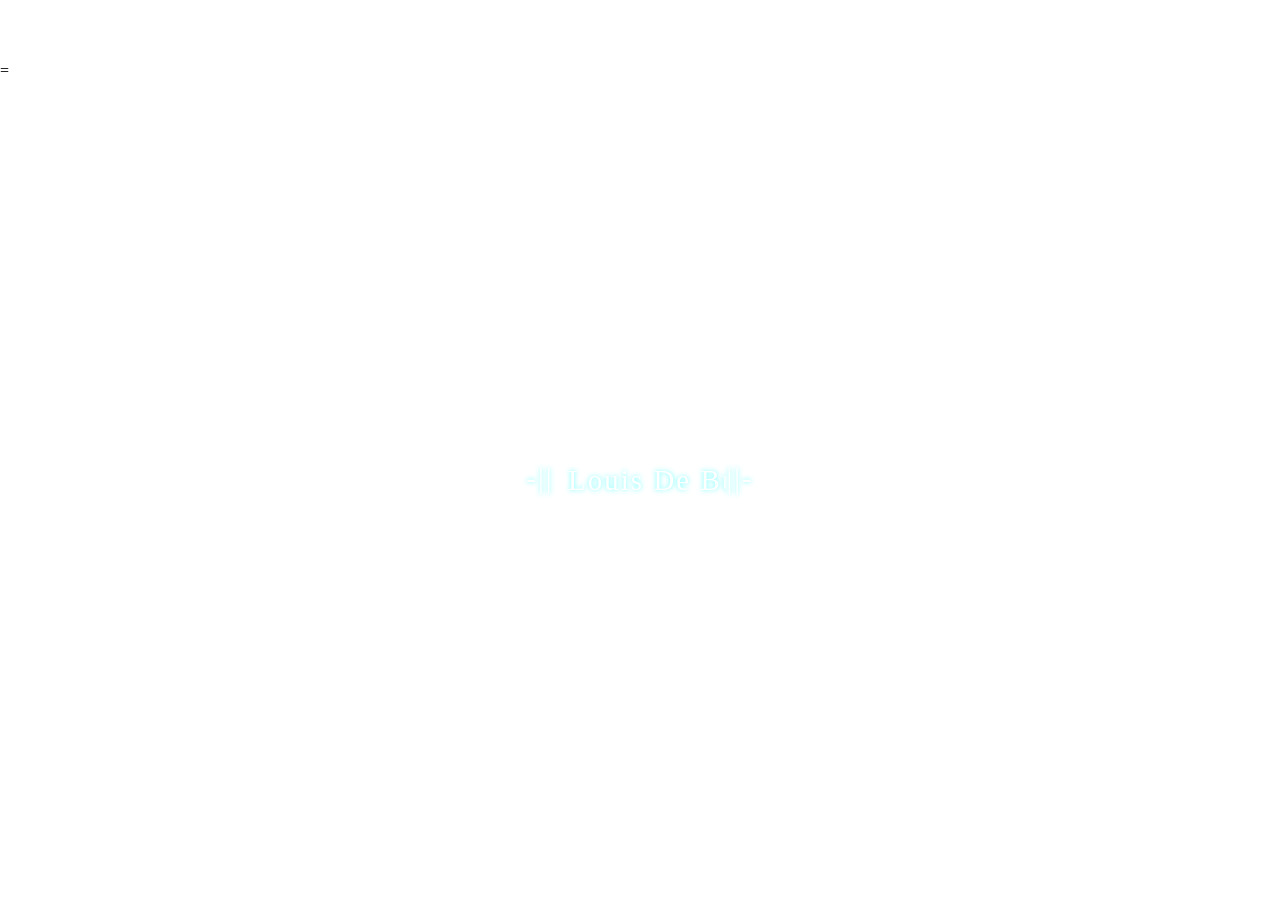
<file: index.html>
<!DOCTYPE html>
<html lang="en">
<head>
    <meta charset="UTF-8">
    <meta name="viewport" content="width=device-width, initial-scale=1.0">
    <link rel="preload" href="EthnocentricRg.otf" as="font" type="font/otf" crossorigin="anonymous">
    <link rel="stylesheet" href="style.css">


    <title>Louis De Buf </title>
    <style >

        </style>
</head>
<body>
    <h1 class="title">-||<span class="animatedTitle">Louis De Buf</span>||-</h1>=
    <h1 class="fakeshadow">-<span class="animatedfakeshadow">Louis De Buf</span>-</h1>

    <video class="video-bg" autoplay muted loop playsinline></video>
    <script src="script.js" type="module">


    </script>

</body>

</html>
</file>
<file: style.css>
*{
    margin: 0px;
    padding: 0px;
    box-sizing: border-box;
}
h1{
    position: relative;
}
body, html {
    height: 100%;
    margin: 0;
    padding:0;
    overflow: hidden;
}
video{
    position:fixed;
    top:0;
    left:0;
    width:100%;
    height:100%;
    object-fit: cover  ;
    z-index: -1;
}

.title {

    transform: translateY(100%);

    font-size: 1.8em;
    font-family: ethnocentricRg;
    letter-spacing: 2.1px;
    font-weight: lighter;
    text-shadow:
            0 0 5px #6ff,
            0 0 10px #fff;

    animation-name: fadeinmain,loadmove,lightflickr,movetocorner;
    animation-duration: 1s, 1s, 5s,2s;
    animation-timing-function: ease-in-out, ease-in-out, linear,ease-in-out;
    animation-delay: 0s, 0.6s, 3s,3s;
    animation-iteration-count: 1, 1, infinite,1;
    animation-fill-mode: forwards, forwards, none,forwards;


    position: relative;
    z-index: 2;
    color: white;
    text-align: center;
    top:50%;
    left: 0%;

}
.fakeshadow
{
    font-size: 1.5em;
    font-family: ethnocentricRg;

    letter-spacing: 2px;
    font-weight: lighter;
    position: relative;
    z-index: 1;
    color: white;
    text-align: center;

    top:55%;
    left: 0%;

    color : rgba(255,255,255,0);
    text-shadow:
            0 3em 20px rgba(255,255,255,0.6);
    animation-name: fadeinmain,lightflickr;
    animation-duration: 1s,  5s;
    animation-timing-function: ease-in-out, linear;
    animation-delay: 0s,  3s;
    animation-iteration-count: 1,  infinite;
    animation-fill-mode: forwards,  none;

}

.animatedTitle{
    display: inline-block;
    overflow: hidden;
    white-space: nowrap;
    vertical-align: middle;
    padding-right: .5em;
    padding-top: .5em;
    padding-bottom: .5em;
    padding-left: .5em;

    animation: typetitle .6s steps(14, end) forwards;



}
@keyframes gone {


}
@font-face {
    font-family: "ethnocentricRg";
    src:url('https://raw.githubusercontent.com/louisdb-brain/portfoliosite/master/EthnocentricRgIt.otf') format('opentype');
    font-weight: 50;
    font-style: normal;

}

@keyframes fadeinmain {

    from {opacity: 0;}
    to{opacity: 1;}

}
@keyframes lightflickr{
    0%{opacity: 1;}
    40%{opacity: 1;}
    41%{opacity: 0.8;}
    43%{opacity: 1;}
    60%{opacity: 1;}
    61%{opacity: 0.9;}
    62%{opacity: 1;}
    95%{opacity: 1;}
    98%{opacity: 0.5;}
    99%{opacity: 1;}
    100%{opacity: 0.0;}
}
@keyframes loadmove {
    0%{transform: translateY(100%);}

    50%{transform: translateY(-20%);}
    100%{transform: translateY(0%);}

}

@keyframes typetitle{
    from { width: 0% }
    to { width: 12ch; }
}/*
        @keyframes movetocorner {
            0%{
                transform: translate(0%,0%);

            }
            100%{
                transform: translate(-20%,-800%);
                font-size: 1em;
            }

        }*/

/* RESPONSIVE PHONE DESIGN*/

@media (max-width: 480px) {
    .animatedTitle{
        display: inline-block;
        overflow: hidden;
        white-space: nowrap;
        vertical-align: middle;
        padding-right: .1em;
        padding-top: .1em;
        padding-bottom: .1em;
        padding-left: .1em;

        animation: typetitle .6s steps(14, end) forwards;



    }
    .title {

        font-size: 1.5em;
        text-shadow:
                0 0 2px #6ff,
                0 0 3px #fff;
    }
    @keyframes typetitle{
        from { width: 0% }
        to { width: 13ch; }
    }
    @keyframes loadmove {
        0% {
            transform: translateY(30%);
        }
        50% {
            transform: translateY(-5%);
        }
        100% {
            transform: translateY(0%);
        }
    }
}
</file>
